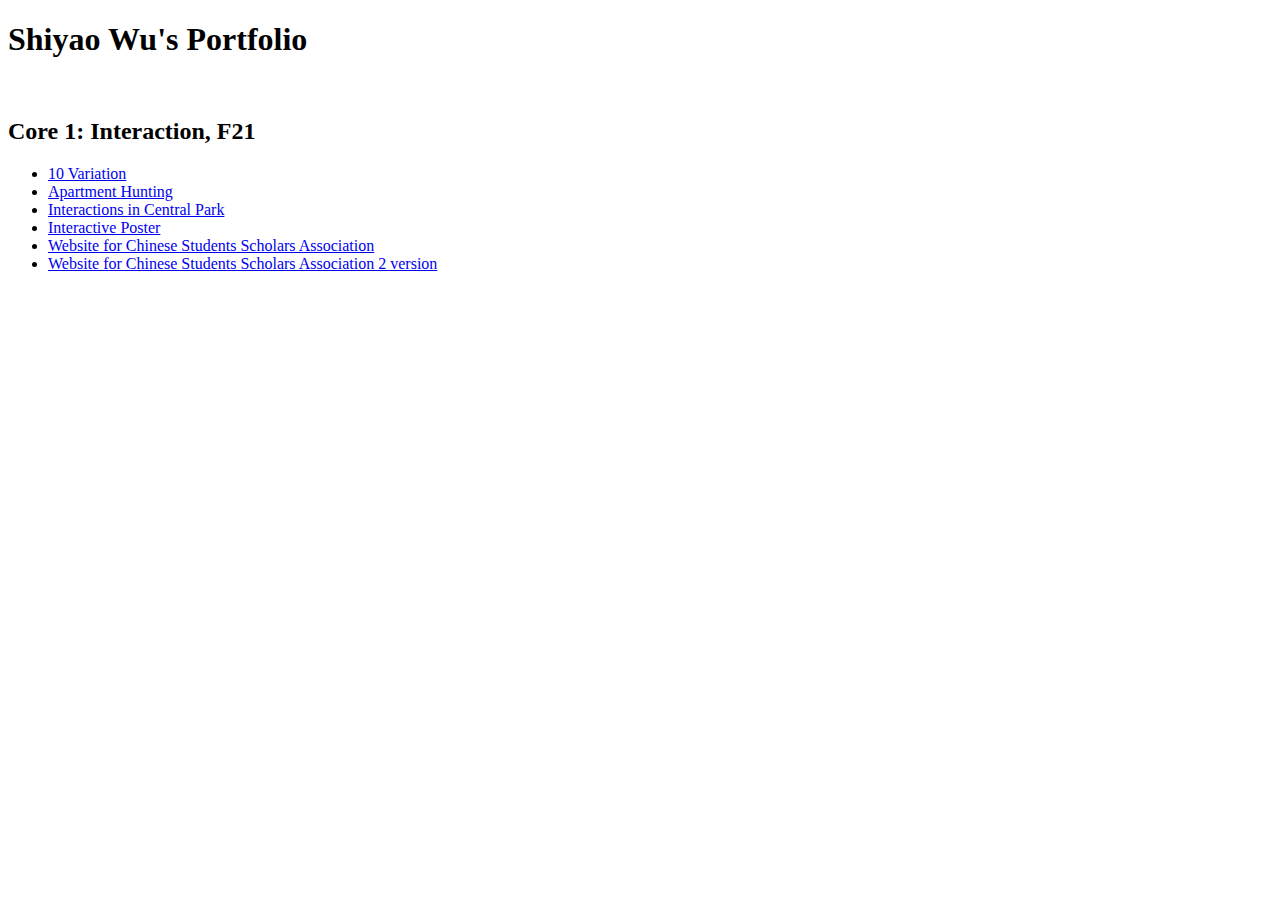
<file: index.html>
<!DOCTYPE html>
<html lang="en">
  <head>
<meta charset="utf-8">
<title>Shiyao Wu's CD Portfolio</title>  
 </head>

 <body>
  <h1>Shiyao Wu's Portfolio</h1>
   <br/>
   <h2>Core 1: Interaction, F21 </h2>
<ul>
  
  <li>
    <a href="https://shiyao-assignment-3-final.glitch.me/"> 10 Variation </a>
  <li> 
    <a href="https://shiyaowu-assignment-2-final.glitch.me/"> Apartment Hunting </a>
  </li>
  <li>
    <a href="https://shiyaowu-assignment-4-final.glitch.me/">Interactions in Central Park</a>
  </li>

  <li>
    <a href="https://shiyaowu-assignment-5-final.glitch.me/">Interactive Poster</a>
  </li>

  <li>
    <a href="https://shiyaowu-final-website.glitch.me/">Website for Chinese Students Scholars Association</a>
  </li>
  
    <li>
    <a href="Fall_21_Interaction/Final_Webiste/index.html">Website for Chinese Students Scholars Association 2 version</a>
  </li>

</ul>



 




 </body>




</html>
</file>
